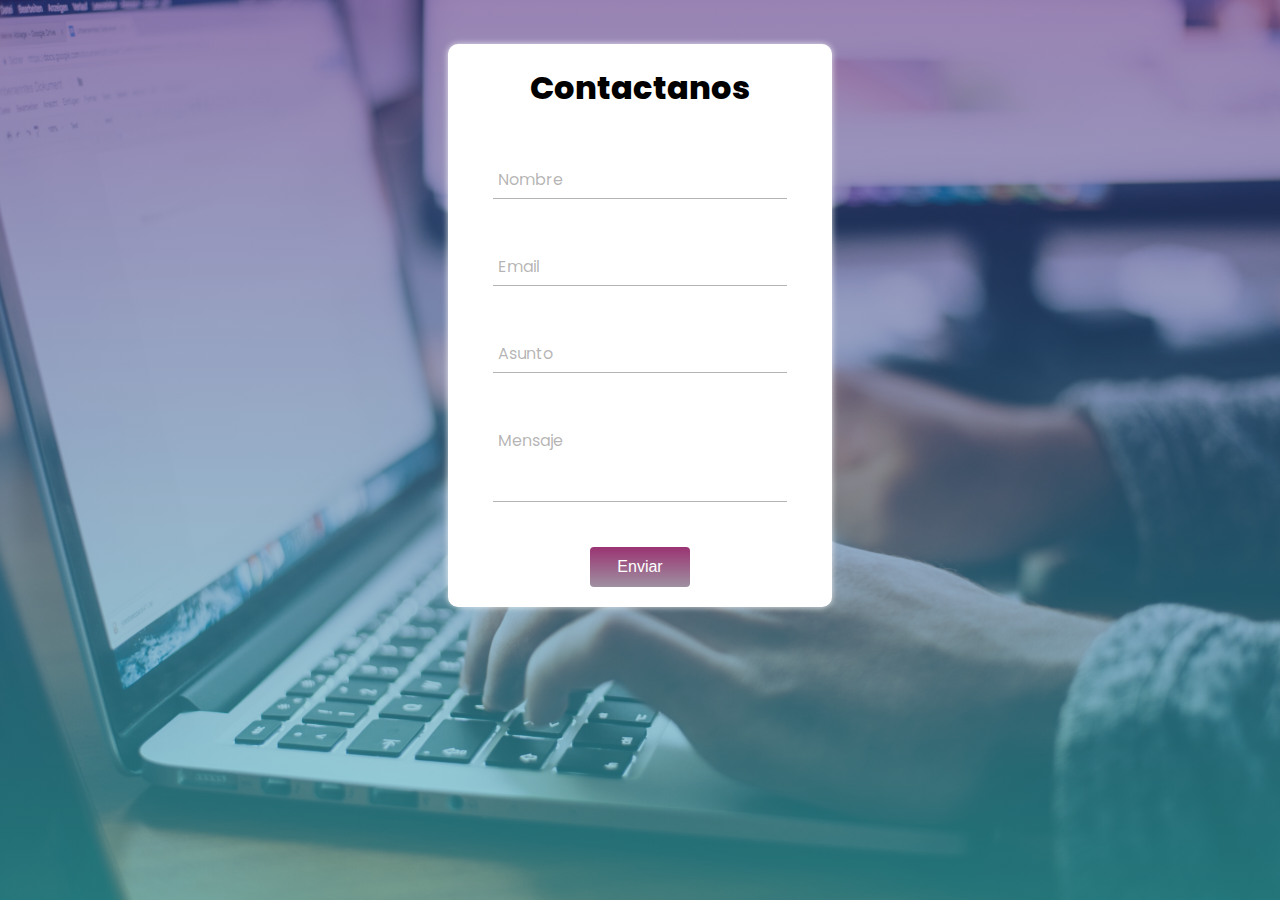
<file: contacto.html>
<!DOCTYPE html>
<html lang="es">

<head>
    <meta charset="UTF-8">
    <meta name="viewport" content="width=device-width, initial-scale=1.0">
    <meta http-equiv="X-UA-Compatible" content="ie=edge">
    <link rel="icon" type="img/png" href="img/bx-mail-send.svg">
    <title>correoManntoPCslg</title>
    <link rel="stylesheet" href="css/contacto.css">
    <link href="https://fonts.googleapis.com/css?family=Poppins:400,800,900" rel="stylesheet">
</head>

<body>
    <form action="correos.php">
        <div class="form">
            <h1>Contactanos</h1>
            <div class="grupo">
                <input type="text" name="nombre" id="" required><span class="barra"></span>
                <label>Nombre</label>
            </div>
            <div class="grupo">
                <input type="email" name="email" id="" required><span class="barra"></span>
                <label>Email</label>
            </div>
            <div class="grupo">
                <input type="text" name="asunto" id="" required><span class="barra"></span>
                <label>Asunto</label>
            </div>
            <div class="grupo">
                <textarea name="mensaje" id="" rows="3" required></textarea><span class="barra"></span>
                <label>Mensaje</label>
            </div>
            <button type="submit">Enviar</button>

        </div>
    </form>
</body>

</html>
</file>
<file: css/contacto.css>
:root {
    --colorTextos: #49454567;
}

*,
::before,
::after {
    margin: 0;
    padding: 0;
    box-sizing: border-box;
}

body {
    height: 100vh;
    /*background-image: linear-gradient(to top, rgba(66, 197, 197, 0.507) 0%, rgba(51, 8, 103, 0.486) 100%), url(../img/thisisengineering-raeng-f4pUuCc3M0g-unsplash.jpg);
    */
    width: no-repeat;
    background-size: cover;
    background-attachment: fixed;
    background-position: center;
    background-image: linear-gradient(to top, rgba(66, 197, 197, 0.507) 0%, rgba(51, 8, 103, 0.486) 100%), url(../img/glenn-carstens-peters-npxXWgQ33ZQ-unsplash.jpg);
    font-family: 'Poppins', sans-serif;
    width: 100%;
    height: 650px;
    display: flex;
    justify-content: center;
    align-items: center;
}

h1 {
    text-align: center;
    margin: 10px 0;
    font-weight: 800;
}

form {
    background: #fff;
    width: 30%;
    padding: 10px 0;
    border-radius: 10px;
    box-shadow: 0 0 6px 0 rgba(255, 255, 255, 0.8);
}

.form {
    width: 100%;
    margin: auto;
}

form .grupo {
    position: relative;
    margin: 45px;
}

input,
textarea {
    background: none;
    color: #c6c6c6;
    font-size: 18px;
    padding: 10px 10px 10px 5px;
    display: block;
    width: 100%;
    border: none;
    border-bottom: 1px solid var(--colorTextos);
    resize: none;
}

input:focus,
textarea:focus {
    outline: none;
    color: rgb(94, 93, 93);
}

input:focus~label,
input:valid~label,
textarea:focus~label,
textarea:valid~label {
    position: absolute;
    top: -14px;
    font-size: 12px;
    color: #2196F3;
}

label {
    color: var(--colorTextos);
    font-size: 16px;
    position: absolute;
    left: 5px;
    top: 10px;
    transition: 0.5s ease all;
    pointer-events: none;
}

input:focus~.barra::before,
textarea:focus~.barra::before {
    width: 100%;
}

.barra {
    position: relative;
    display: block;
    width: 100%;
}

.barra::before {
    content: '';
    height: 2px;
    width: 0%;
    bottom: 0;
    position: absolute;
    background: linear-gradient(to right, #6A82FB, #FC5C7D);
    transition: 0.3s ease all;
    left: 0%;
}

button {
    background: #FC5C7D;
    background-image: linear-gradient(to top, rgba(66, 197, 197, 0.507) 0%, rgba(51, 8, 103, 0.486) 100%);
    display: block;
    width: 100px;
    height: 40px;
    border: none;
    color: #fff;
    border-radius: 4px;
    font-size: 16px;
    margin: 10px auto;
    cursor: pointer;
}

@media screen and (max-width:1100px) {
    form {
        width: 50%;
    }
}

@media screen and (max-width:600px) {
    form {
        width: 60%;
    }
}

@media screen and (max-width:450px) {
    form {
        width: 80%;
    }
}

@media screen and (max-width:300px) {
    form {
        width: 90%;
    }
}
</file>
